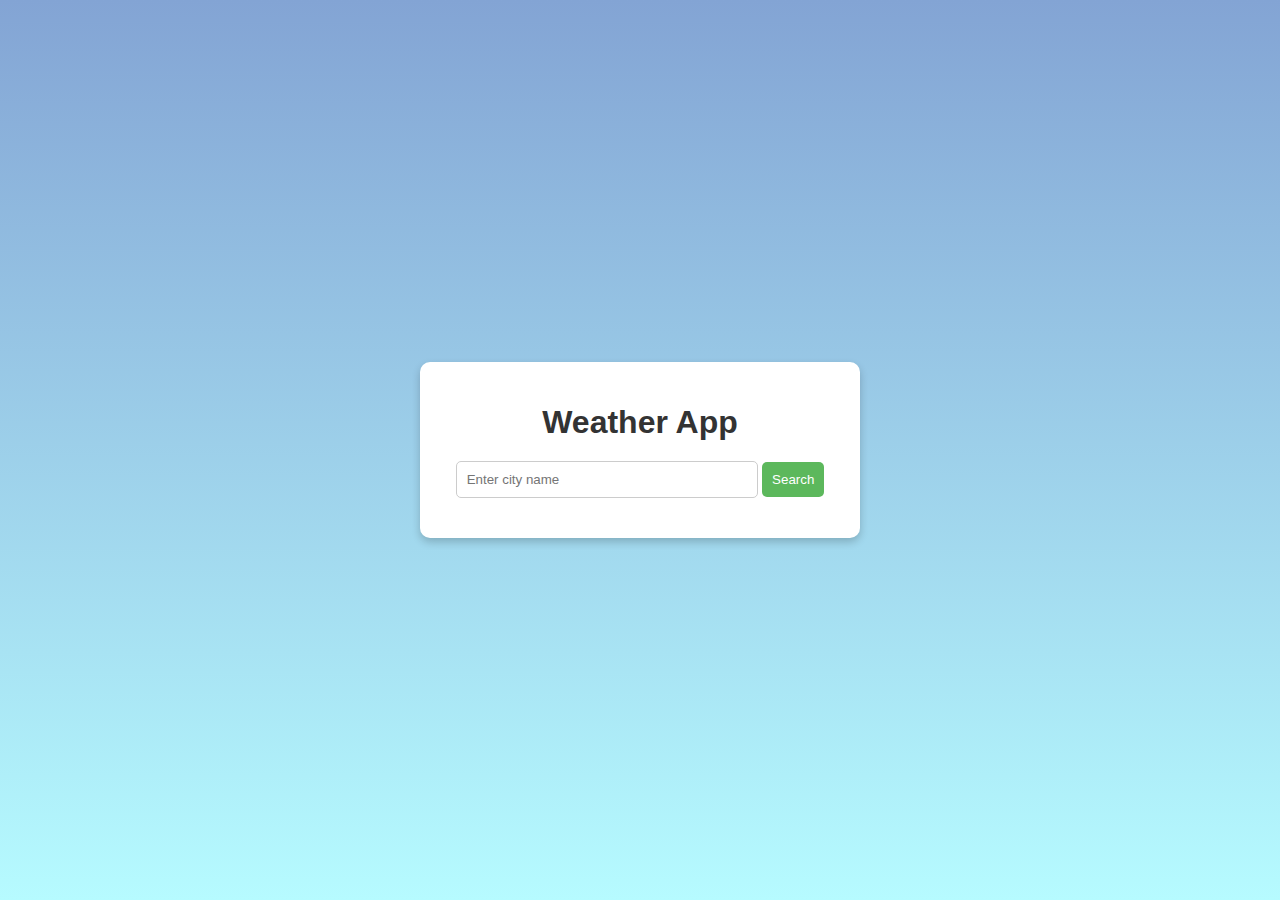
<file: index.html>
<!DOCTYPE html>
<html lang="en">
<head>
  <meta charset="UTF-8">
  <meta name="viewport" content="width=device-width, initial-scale=1.0">
  <title>Weather App</title>
  <link rel="stylesheet" href="style.css">
</head>
<body>
  <div class="container">
    <h1>Weather App</h1>
    <div class="search-box">
      <input type="text" id="city-input" placeholder="Enter city name">
      <button id="search-btn">Search</button>
    </div>
    <div class="weather-info">
      <h2 id="city-name"></h2>
      <p id="temperature"></p>
      <p id="description"></p>
      <p id="humidity"></p>
      <p id="wind-speed"></p>
    </div>
  </div>
  <script src="script.js"></script>
</body>
</html>
</file>
<file: style.css>
body {
    font-family: Arial, sans-serif;
    margin: 0;
    padding: 0;
    background: linear-gradient(to bottom, #83a4d4, #b6fbff);
    display: flex;
    justify-content: center;
    align-items: center;
    min-height: 100vh;
  }
  
  .container {
    text-align: center;
    background: white;
    padding: 20px;
    border-radius: 10px;
    box-shadow: 0 4px 8px rgba(0, 0, 0, 0.2);
    max-width: 400px;
    width: 90%;
  }
  
  h1 {
    margin-bottom: 20px;
    color: #333;
  }
  
  .search-box {
    margin-bottom: 20px;
  }
  
  input[type="text"] {
    padding: 10px;
    width: 70%;
    border: 1px solid #ccc;
    border-radius: 5px;
    outline: none;
  }
  
  button {
    padding: 10px;
    background-color: #5cb85c;
    color: white;
    border: none;
    border-radius: 5px;
    cursor: pointer;
  }
  
  button:hover {
    background-color: #4cae4c;
  }
  
  .weather-info {
    margin-top: 20px;
    color: #555;
  }
  
  .weather-info h2 {
    color: #333;
  }
  
  @media (max-width: 600px) {
    input[type="text"] {
      width: 60%;
    }
  
    button {
      width: 30%;
    }
  }
</file>
